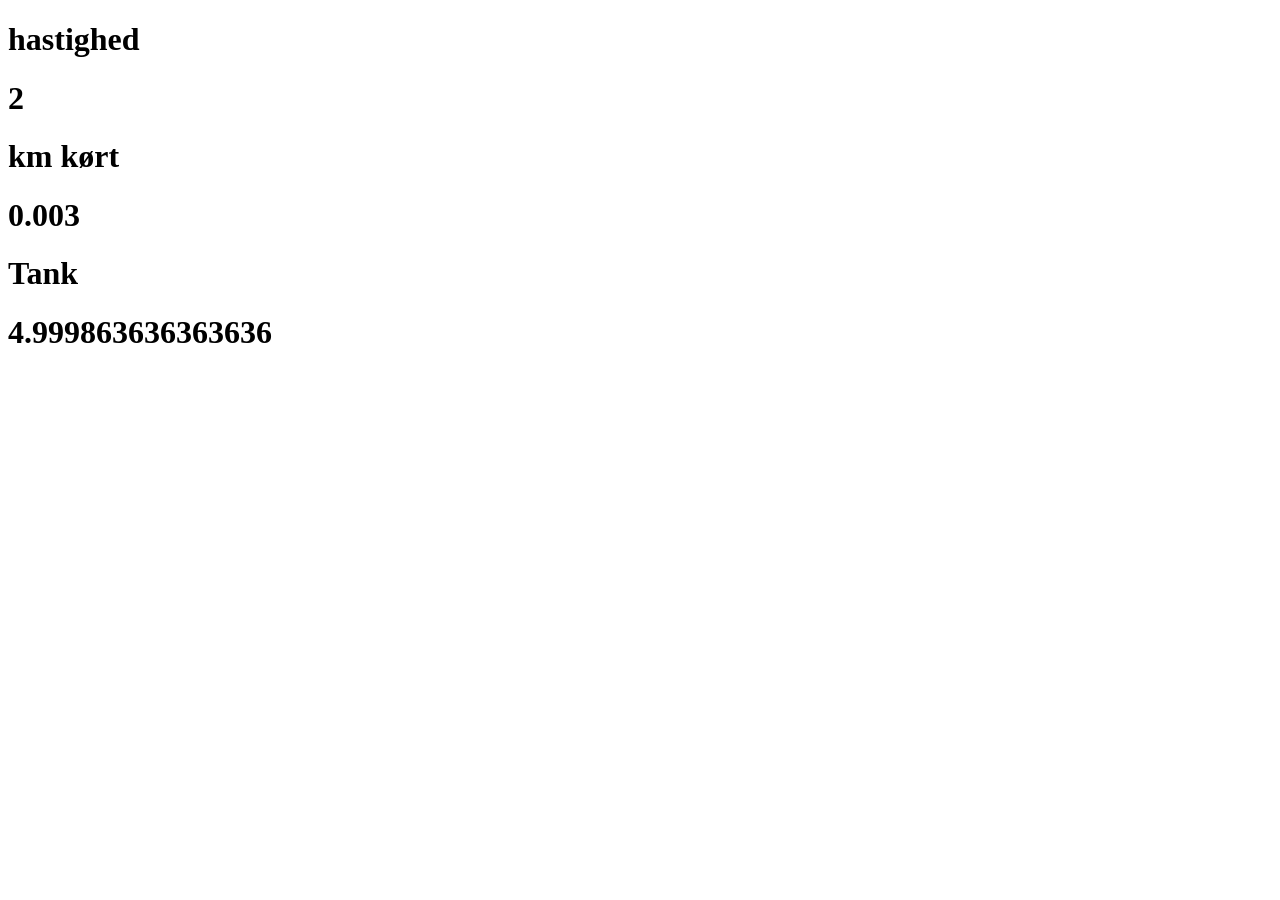
<file: test.html>
<!DOCTYPE html>
<html lang="en">
<head>
    <meta charset="UTF-8">
    <meta http-equiv="X-UA-Compatible" content="IE=edge">
    <meta name="viewport" content="width=device-width, initial-scale=1.0">
    <title>Document</title>
</head>
<body>
    <h1>hastighed</h1>
    <h1 id="hastighed">din mor</h1>
    <h1>km kørt</h1>
    <h1 id="distance">bo</h1>
    <h1>Tank</h1>
    <h1 id="tank">du dum</h1>
</body>
<script src="test.js"></script> 
</html>
</file>
